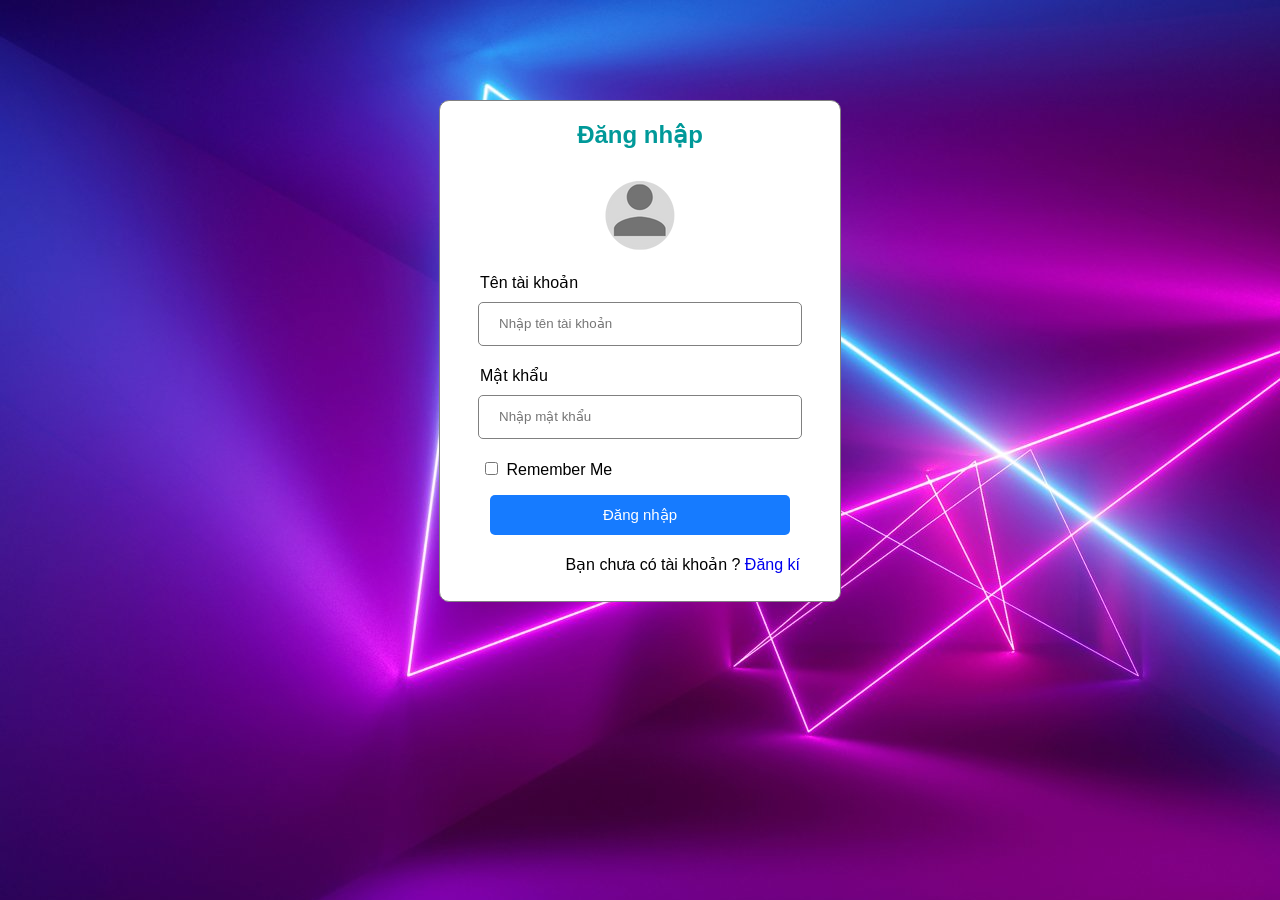
<file: Dangnhap.html>
<!DOCTYPE html>
<html>
<head>
	<title>Đăng nhập</title>
	<link rel="stylesheet" type="text/css" href="Đăng nhập.css">
</head>
<body>
	<div class="login">
		<h2>Đăng nhập</h2>
		<br>
		<img src="image/dki.png">
		<br>
		<p>Tên tài khoản</p>
		<input class="user" type="text" placeholder="Nhập tên tài khoản">
		<br>
		<p>Mật khẩu</p>
		<input class="pass" type="password" placeholder="Nhập mật khẩu">
		<br>
	<div class="check">
		<input class="checkbox" type="checkbox" placeholder="Enter password"> Remember Me
	</div>
		<br>
		<button><a href="index.html">Đăng nhập</a></button>
		<br>
		<div class="dk">Bạn chưa có tài khoản ? <a href="Dangky.html">Đăng kí</a></div>
	</div>
</body>
</html>
</file>
<file: Đăng nhập.css>
@charset "utf-8";
/* CSS Document */
body{
	background-image: url("image/bgweb2.jpg");
	font-family: sans-serif;
}
.login{
	width: 400px;
	height: 500px;
	text-align: center;
	border:1px solid grey;
	border-radius: 10px;
	margin: 0 auto;
	margin-top: 100px;
	background-color: white;
}
h2{
	display: inline-block;
	color: #009999;
}
p{
	margin: 10px 0px;
	padding-left: 40px;
	float: left;
}
.login input{
	width: 300px;
	height: 40px;
	margin-bottom: 10px;
	border-radius: 5px;
	border: 1px solid grey;
	padding-left: 20px;
	display: inline-block;

}
.check input{
	width: 15px;
	height: auto;
}
.check{
	float: left;
	padding-left: 40px;
	margin: 10px 0px;
}
button{
	font-size: 15px;
	width: 300px;
	height: 40px;
	border-radius: 5px;
	border:none;
	background-color: #167bff;
}
button a{
	color: white;
	text-decoration: none;
}
button:hover{
	background-color: #0D23F2;
}
.dk {
	float: right;
	padding-right: 40px;
	margin-top: 20px;
}
.dk a{
	text-decoration: none;
}
</file>
